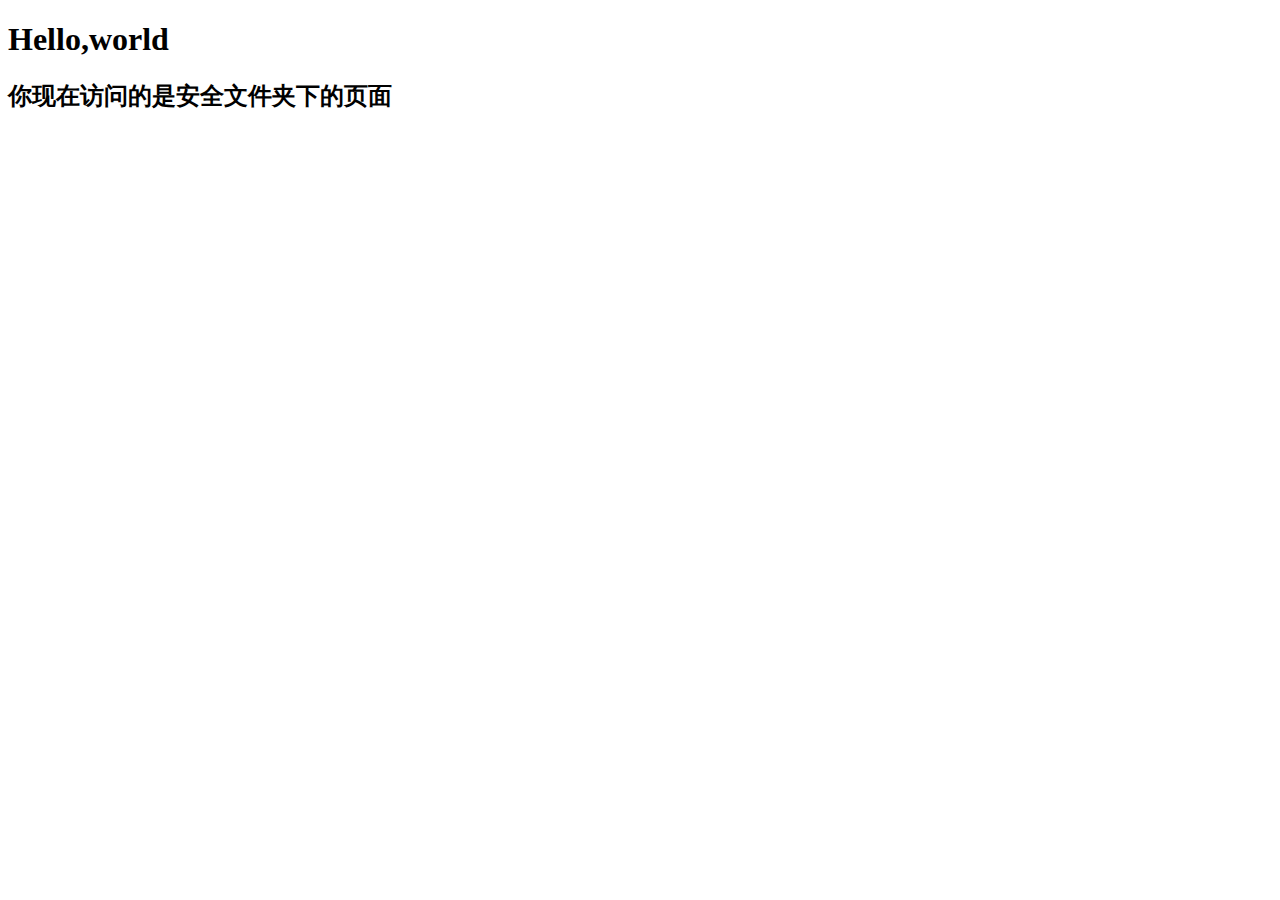
<file: SpringBootDemo/src/main/resources/templates/mydemo1.html>
<!DOCTYPE html>
<html lang="en">
<head>
    <meta charset="UTF-8">
    <meta name="viewport" content="width=device-width, initial-scale=1, shrink-to-fit=no">
    <title>测试安全</title>
</head>
<body>
    <h1>Hello,world</h1>
    <h2>你现在访问的是安全文件夹下的页面</h2>
</body>
</html>
</file>
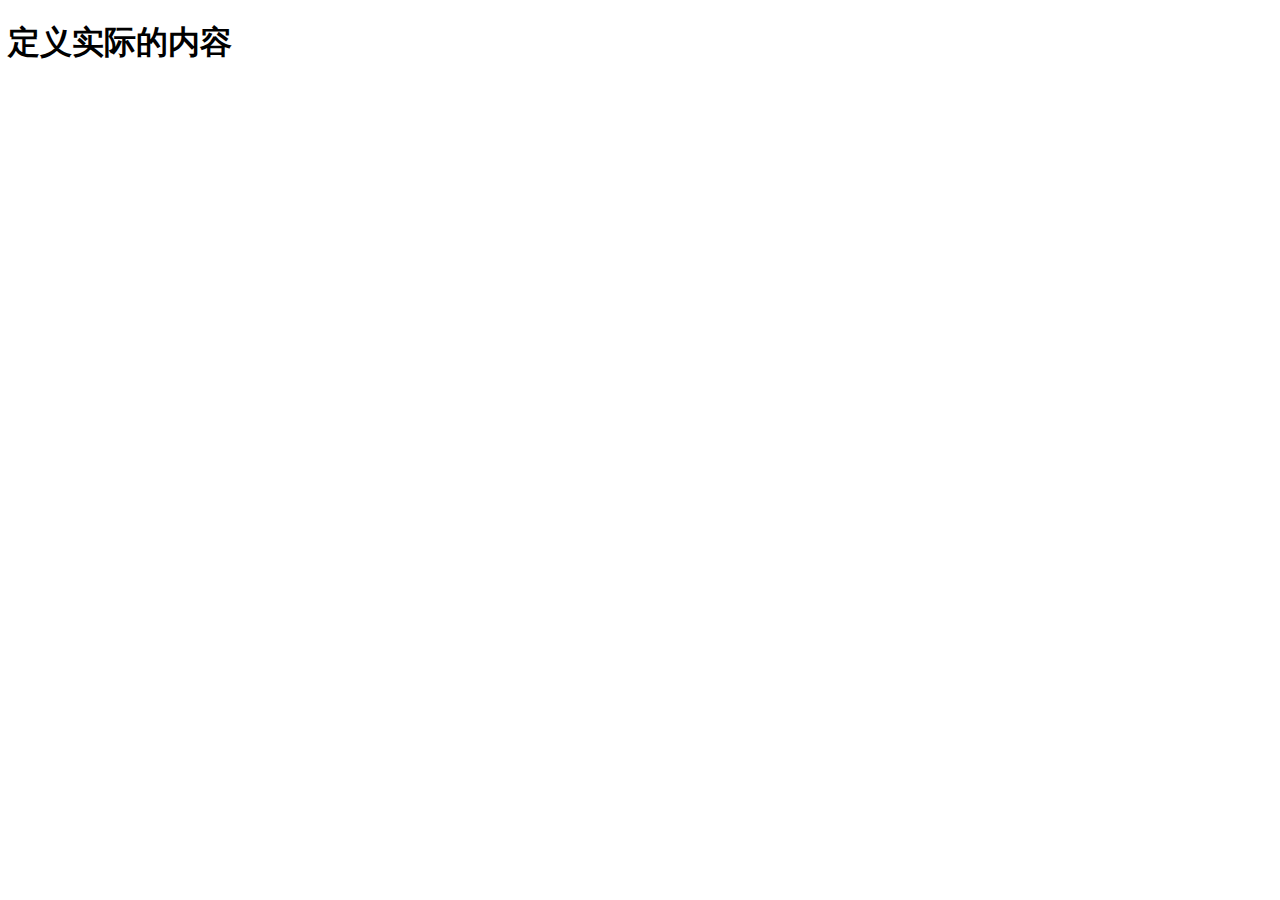
<file: SpringBootDemo/src/main/resources/templates/testUse.html>
<!DOCTYPE html>
<html xmlns:th="http://www.thymeleaf.org">
<head th:replace="common::commonHeader('验证使用公共页面的表头')">

<body class="nav-md">
<div class="container body">
    <div class="main_container">
        <div th:include="common::commonNav" th:remove="tag"></div>
        <div th:include="common::commonTop" th:remove="tag"></div>
    </div>

    <!-- page content -->
    <div class="right_col" role="main">
        <!-- 清除样式 -->
        <div class="clearfix"></div>
        <h1>定义实际的内容</h1>
    </div>
</div>
<div th:include="common::commonJS" th:remove="tag"></div>
</body>
</html>
</file>
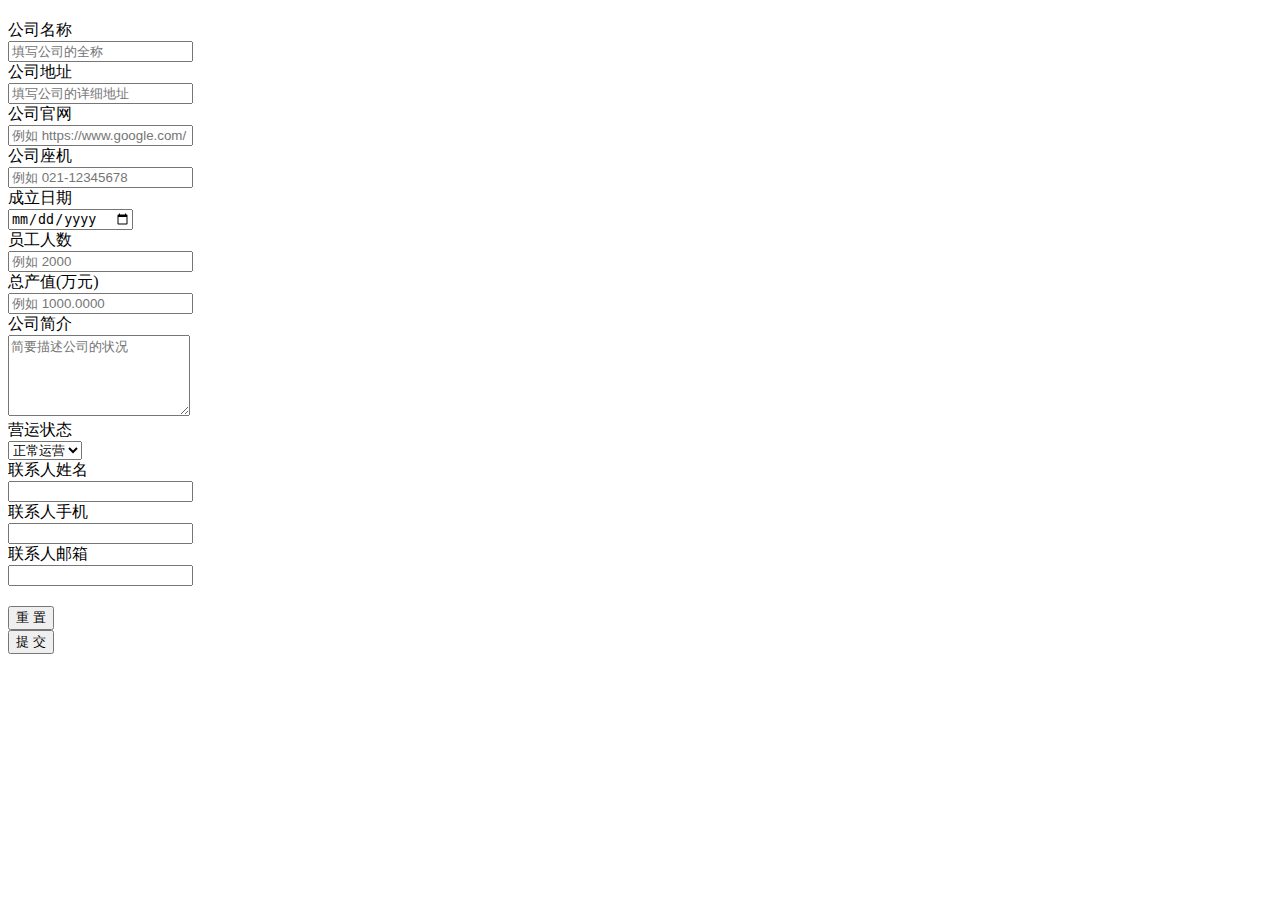
<file: SpringBootDemo/src/main/resources/templates/company/AddCompany.html>
<!DOCTYPE html>
<html xmlns:th="http://www.thymeleaf.org">
<head>
    <meta http-equiv="Content-Type" content="text/html; charset=UTF-8">
    <!-- Meta, title, CSS, favicons, etc. -->
    <meta charset="utf-8">
    <meta http-equiv="X-UA-Compatible" content="IE=edge">
    <meta name="viewport" content="width=device-width, initial-scale=1">
    <link rel="icon" href="images/favicon.ico" type="image/ico"/>
    <title>新增公司信息</title>
    <!-- RequireJS -->
    <script type="text/javascript" data-main="/custom/company/AddCompany.js"
            src="https://cdn.bootcdn.net/ajax/libs/require.js/2.3.6/require.min.js"></script>
</head>
<body class="bg-white">
<div class="container">
    <!-- 表单 水平布局 -->
    <form class="form-horizontal" id="form_company" method="post">
        <div class="form-group row" style="margin-top: 20px;">
            <label for="inputComName" class="col-sm-2 col-md-2 text-right control-label">公司名称</label>
            <div class="col-sm-10 col-md-10">
                <input type="text" class="form-control" id="inputComName" name="inputComName" placeholder="填写公司的全称" required>
            </div>
        </div>
        <div class="form-group row">
            <label for="inputComAddr" class="col-sm-2 col-md-2 text-right control-label">公司地址</label>
            <div class="col-sm-10 col-md-10">
                <input type="text" class="form-control" id="inputComAddr" name="inputComAddr" placeholder="填写公司的详细地址" required>
            </div>
        </div>
        <div class="form-group row">
            <label for="inputComUrl" class="col-sm-2 col-md-2 text-right control-label">公司官网</label>
            <div class="col-sm-10 col-md-10">
                <input type="url" class="form-control" id="inputComUrl" name="inputComUrl"
                       placeholder="例如 https://www.google.com/" required>
            </div>
        </div>
        <div class="form-group row">
            <label for="inputComTel" class="col-sm-2 col-md-2 text-right control-label">公司座机</label>
            <div class="col-sm-10 col-md-10">
                <input type="tel" class="form-control" id="inputComTel" name="inputComTel"
                       placeholder="例如 021-12345678" required>
            </div>
        </div>
        <div class="form-group row">
            <label for="inputComDate" class="col-sm-2 col-md-2 text-right control-label">成立日期</label>
            <div class="col-sm-10 col-md-10">
                <input type="date" class="form-control" id="inputComDate" name="inputComDate"
                       placeholder="例如 2008-10" required>
            </div>
        </div>
        <div class="form-group row">
            <label for="inputComNums" class="col-sm-2 col-md-2 text-right control-label">员工人数</label>
            <div class="col-sm-10 col-md-10">
                <input type="digits" class="form-control" id="inputComNums" name="inputComNums"
                       placeholder="例如 2000" required>
            </div>
        </div>
        <div class="form-group row">
            <label for="inputComOut" class="col-sm-2 col-md-2 text-right control-label">总产值(万元)</label>
            <div class="col-sm-10 col-md-10">
                <input type="number" class="form-control" id="inputComOut" name="inputComOut"
                       placeholder="例如 1000.0000" required>
            </div>
        </div>
        <div class="form-group row">
            <label for="inputComDesc" class="col-sm-2 col-md-2 text-right control-label">公司简介</label>
            <div class="col-sm-10 col-md-10">
                <textarea id="inputComDesc" name="inputComDesc" class="form-control" style="resize: vertical;"
                          rows="5" placeholder="简要描述公司的状况"></textarea>
            </div>
        </div>
        <div class="form-group row">
            <label for="inputComStatus" class="col-sm-2 col-md-2 text-right control-label">营运状态</label>
            <div class="col-sm-10 col-md-10">
                <select class="form-control" id="inputComStatus" name="inputComStatus">
                    <option value="正常运营">正常运营</option>
                    <option value="正在注销">正在注销</option>
                    <option value="已经注销">已经注销</option>
                </select>
            </div>
        </div>
        <div class="form-group row">
            <label for="inputConName" class="col-sm-2 col-md-2 text-right control-label">联系人姓名</label>
            <div class="col-sm-10 col-md-10">
                <input type="text" class="form-control" id="inputConName" name="inputConName" required>
            </div>
        </div>
        <div class="form-group row">
            <label for="inputConPhone" class="col-sm-2 col-md-2 text-right control-label">联系人手机</label>
            <div class="col-sm-10 col-md-10">
                <input type="tel" class="form-control" id="inputConPhone" name="inputConPhone" required>
            </div>
        </div>
        <div class="form-group row">
            <label for="inputConEmail" class="col-sm-2 col-md-2 text-right control-label">联系人邮箱</label>
            <div class="col-sm-10 col-md-10">
                <input type="email" class="form-control" id="inputConEmail" name="inputConEmail" required>
            </div>
        </div>
        <!-- 上传框 -->
        <div class="upload" id="inputConFile" name="inputConFile" action="/CompanyModule/upload"
             data-num="4" data-type="jpg,png,gif,doc,docx,pdf" data-size="10240" data-value="">
        </div>
        <div class="row" style="margin-top: 20px;"></div>
        <!-- 按钮 -->
        <div class="form-group text-center row">
            <div class="col-sm-6">
                <button type="reset" class="btn btn-warning">重 置</button>
            </div>
            <div class="col-sm-6">
                <!-- 异步提交，不要填写 type="submit" -->
                <button type="button" id="btn_save" class="btn btn-primary">提 交</button>
            </div>
        </div>
    </form>
</div>
</body>
</html>
</file>
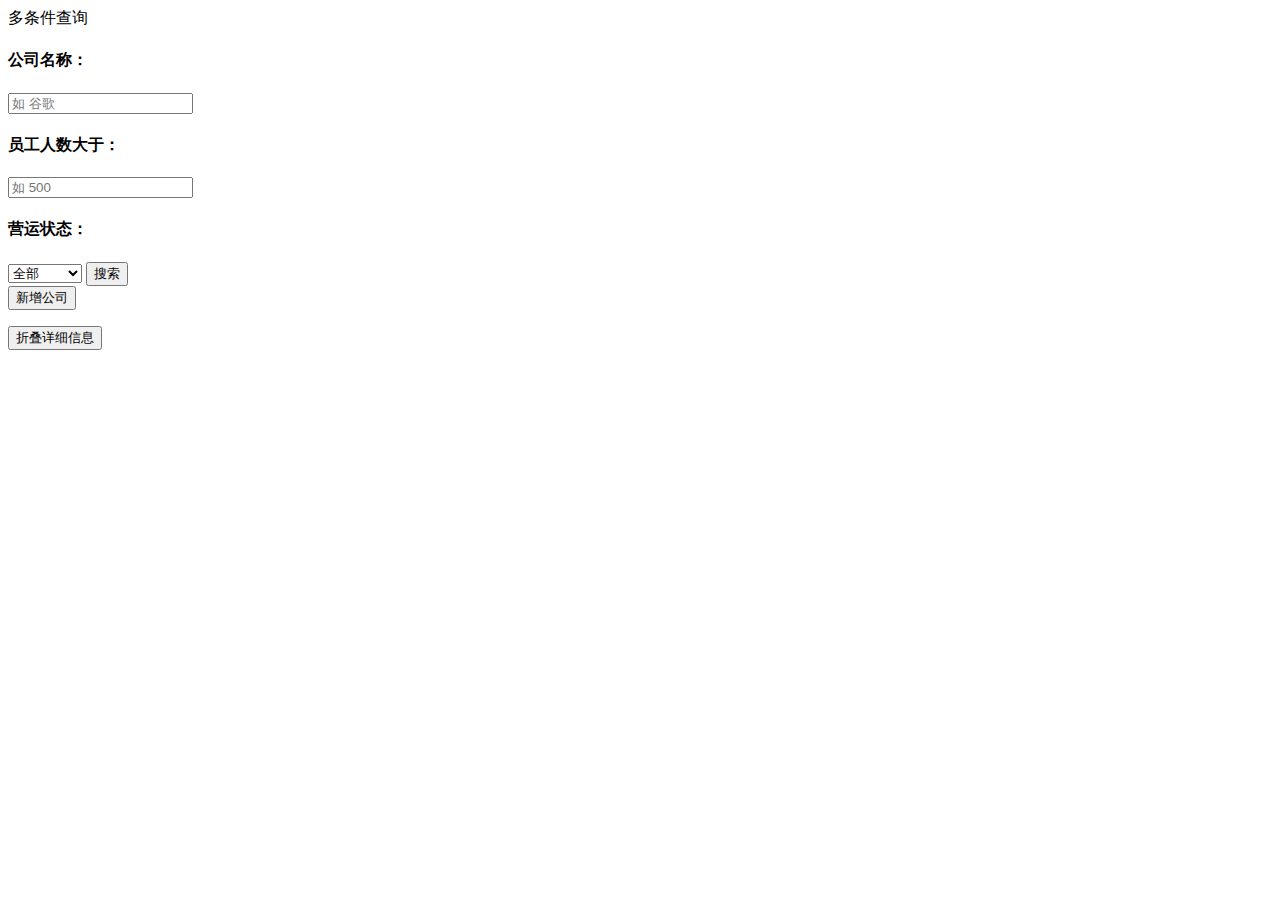
<file: SpringBootDemo/src/main/resources/templates/company/ListCompany.html>
<!DOCTYPE html>
<html xmlns:th="http://www.thymeleaf.org">
<head>
    <meta http-equiv="Content-Type" content="text/html; charset=UTF-8">
    <!-- Meta, title, CSS, favicons, etc. -->
    <meta charset="utf-8">
    <meta http-equiv="X-UA-Compatible" content="IE=edge">
    <meta name="viewport" content="width=device-width, initial-scale=1">
    <link rel="icon" href="../images/favicon.ico" type="image/ico"/>
    <title>公司数据表格</title>
    <!-- RequireJS 异步加载所需文件 -->
    <script type="text/javascript" data-main="/custom/company/ListCompany.js"
            src="https://cdn.bootcdn.net/ajax/libs/require.js/2.3.6/require.min.js"></script>
</head>
<body class="nav-md">
<div class="container body">
    <div class="main_container">
        <div th:include="common::commonNav" th:remove="tag"></div>
        <div th:include="common::commonTop" th:remove="tag"></div>
    </div>

    <!-- page content -->
    <div class="right_col" role="main">
        <!-- 清除样式 -->
        <div class="clearfix"></div>
        <div class="card">
            <div class="card-header">多条件查询</div>
            <!-- 自定义搜索条件框 -->
            <div class="card-body">
                <form class="form-inline row">
                    <label for="searchComName"><h4>公司名称：</h4></label>
                    <input type="text" id="searchComName" name="searchComName" class="form-control"
                           placeholder="如 谷歌">
                    <label for="searchComNum"><h4>员工人数大于：</h4></label>
                    <input type="text" id="searchComNum" name="searchComNum" class="form-control"
                           placeholder="如 500">
                    <label for="searchComStatus"><h4>营运状态：</h4></label>
                    <select class="form-control" id="searchComStatus" name="searchComStatus">
                        <option value="全部">全部</option>
                        <option value="正常运营">正常运营</option>
                        <option value="正在注销">正在注销</option>
                        <option value="已经注销">已经注销</option>
                    </select>
                    <!-- 点击搜索按钮 -->
                    <button type="button" id="searchComBtn" class="btn btn-primary">
                        <i class="fas fa-search"></i> 搜索
                    </button>
                </form>
            </div>
        </div>
        <!-- 按钮工具条 -->
        <div id="toolbar">
            <!-- 新增公司按钮 -->
            <button id="btn_add" type="button" class="btn btn-success">
                <i class="fas fa-plus-square"></i> 新增公司
            </button>
        </div>
        <!-- 显示公司的数据表格  -->
        <table id="tb_company" style="cursor: pointer;"></table>
        <!-- 点击展开详细信息 -->
        <p>
            <button class="btn btn-primary" type="button" data-toggle="collapse"
                    data-target="#collapseExample" aria-expanded="false" aria-controls="collapseExample">
                折叠详细信息
            </button>
        </p>
        <div class="collapse" id="collapseExample">
            <div class="card card-body" id="detail_company"></div>
        </div>
    </div>
</div>
</body>
</html>
</file>
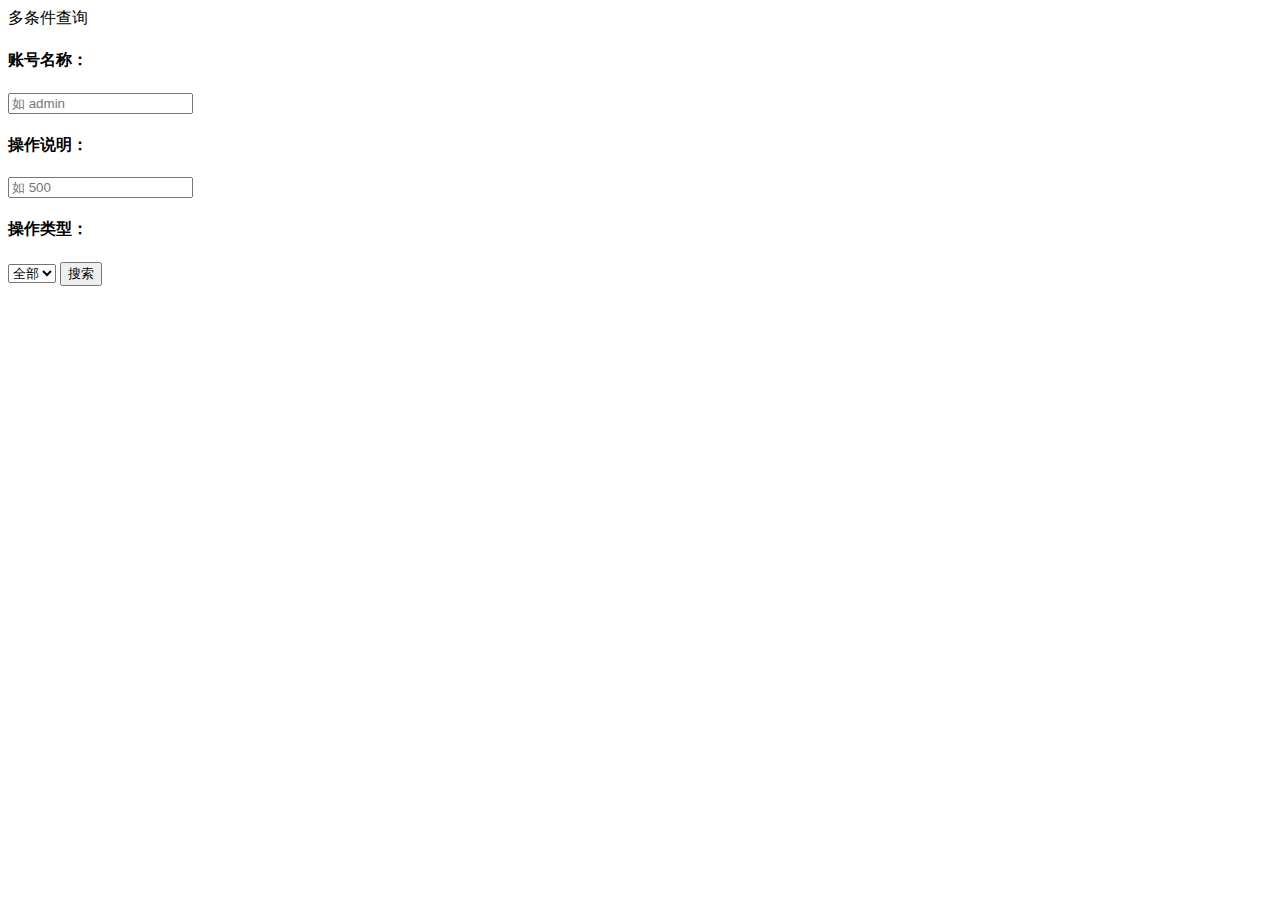
<file: SpringBootDemo/src/main/resources/templates/log/ListLog.html>
<!DOCTYPE html>
<html xmlns:th="http://www.thymeleaf.org">
<head>
    <meta http-equiv="Content-Type" content="text/html; charset=UTF-8">
    <!-- Meta, title, CSS, favicons, etc. -->
    <meta charset="utf-8">
    <meta http-equiv="X-UA-Compatible" content="IE=edge">
    <meta name="viewport" content="width=device-width, initial-scale=1">
    <link rel="icon" href="images/favicon.ico" type="image/ico"/>
    <title>操作日志表格</title>
    <!-- RequireJS -->
    <script type="text/javascript" data-main="/custom/log/ListLog.js"
            src="https://cdn.bootcdn.net/ajax/libs/require.js/2.3.6/require.min.js"></script>
</head>
<body class="nav-md">
<div class="container body">
    <div class="main_container">
        <div th:include="common::commonNav" th:remove="tag"></div>
        <div th:include="common::commonTop" th:remove="tag"></div>
    </div>

    <!-- page content -->
    <div class="right_col" role="main">
        <!-- 清除样式 -->
        <div class="clearfix"></div>
        <div class="card">
            <div class="card-header">多条件查询</div>
            <!-- 自定义搜索条件框 -->
            <div class="card-body">
                <form class="form-inline row">
                    <label for="username"><h4>账号名称：</h4></label>
                    <input type="text" id="username" name="username" class="form-control"
                           placeholder="如 admin">
                    <label for="operateDesc"><h4>操作说明：</h4></label>
                    <input type="text" id="operateDesc" name="operateDesc" class="form-control"
                           placeholder="如 500">
                    <label for="operateType"><h4>操作类型：</h4></label>
                    <select class="form-control" id="operateType" name="operateType">
                        <option value="全部">全部</option>
                        <option value="查询">查询</option>
                        <option value="新增">新增</option>
                        <option value="修改">修改</option>
                        <option value="删除">删除</option>
                        <option value="其他">其他</option>
                    </select>
                    <!-- 点击搜索按钮 -->
                    <button type="button" id="searchLogBtn" class="btn btn-primary">
                        <i class="fas fa-search"></i> 搜索
                    </button>
                </form>
            </div>
        </div>
        <div class="row">
            <div class="col-12">
                <!-- 显示操作日志的表格  -->
                <table id="tb_log" style="cursor: pointer;"></table>
            </div>
        </div>
    </div>
</div>
</body>
</html>
</file>
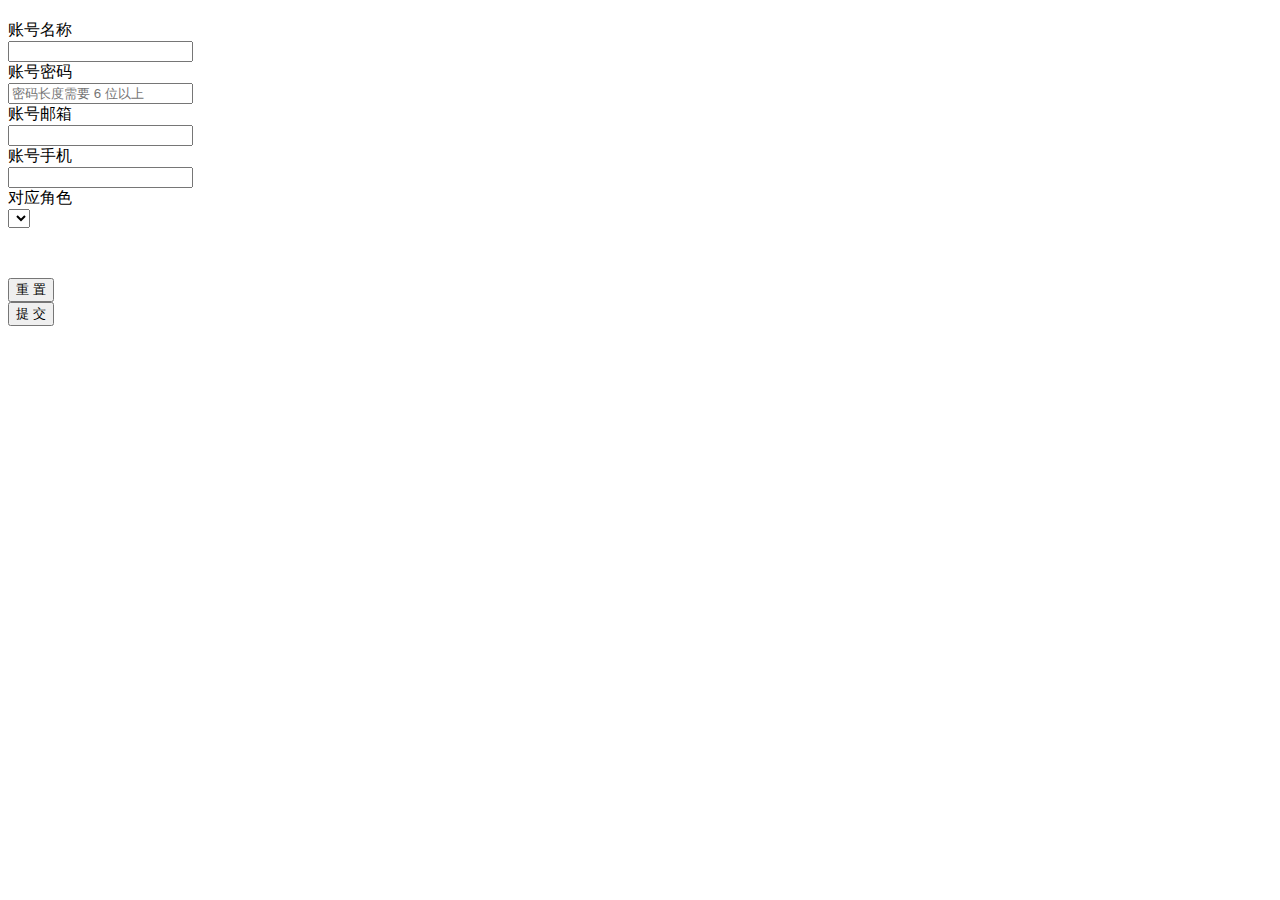
<file: SpringBootDemo/src/main/resources/templates/security/AddSysUser.html>
<!DOCTYPE html>
<html xmlns:th="http://www.thymeleaf.org">
<head>
    <meta http-equiv="Content-Type" content="text/html; charset=UTF-8">
    <!-- Meta, title, CSS, favicons, etc. -->
    <meta charset="utf-8">
    <meta http-equiv="X-UA-Compatible" content="IE=edge">
    <meta name="viewport" content="width=device-width, initial-scale=1">
    <link rel="icon" href="images/favicon.ico" type="image/ico"/>
    <title>新增系统账号</title>
    <!-- RequireJS -->
    <script type="text/javascript" data-main="/custom/security/AddSysUser.js"
            src="https://cdn.bootcdn.net/ajax/libs/require.js/2.3.6/require.min.js"></script>
</head>
<body class="bg-white">
<div class="container">
    <!-- 表单 水平布局 -->
    <form class="form-horizontal" id="SysUserForm" method="post">
        <div class="form-group form-group-lg row" style="margin-top: 20px;">
            <label for="username" class="col-sm-2 col-md-2 text-right control-label">账号名称</label>
            <div class="col-sm-10 col-md-10">
                <input type="text" class="form-control" id="username" name="username" required>
            </div>
        </div>
        <div class="form-group form-group-lg row">
            <label for="password" class="col-sm-2 col-md-2 text-right control-label">账号密码</label>
            <div class="col-sm-10 col-md-10">
                <input type="password" class="form-control" id="password" name="password"
                       placeholder="密码长度需要 6 位以上" required>
            </div>
        </div>
        <div class="form-group form-group-lg row">
            <label for="useremail" class="col-sm-2 col-md-2 text-right control-label">账号邮箱</label>
            <div class="col-sm-10 col-md-10">
                <input type="email" class="form-control" id="useremail" name="useremail" required>
            </div>
        </div>
        <div class="form-group form-group-lg row">
            <label for="usermobile" class="col-sm-2 col-md-2 text-right control-label">账号手机</label>
            <div class="col-sm-10 col-md-10">
                <input type="tel" class="form-control" id="usermobile" name="usermobile" required>
            </div>
        </div>
        <div class="form-group form-group-lg row">
            <label for="sysroleid" class="col-sm-2 col-md-2 text-right control-label">对应角色</label>
            <div class="col-sm-10 col-md-10">
                <!-- 下拉列表 -->
                <select class="form-control" id="sysroleid" name="sysroleid" required></select>
            </div>
        </div>
        <div class="row" style="margin-top: 50px;"></div>
        <!-- 按钮 -->
        <div class="form-group text-center row">
            <div class="col-sm-6">
                <button type="reset" class="btn btn-warning btn-lg">重 置</button>
            </div>
            <div class="col-sm-6">
                <!-- 异步提交，不要填写 type="submit" -->
                <button type="button" id="btn_SaveAddSysUser" class="btn btn-primary btn-lg">提 交</button>
            </div>
        </div>
    </form>
</div>
</body>
</html>
</file>
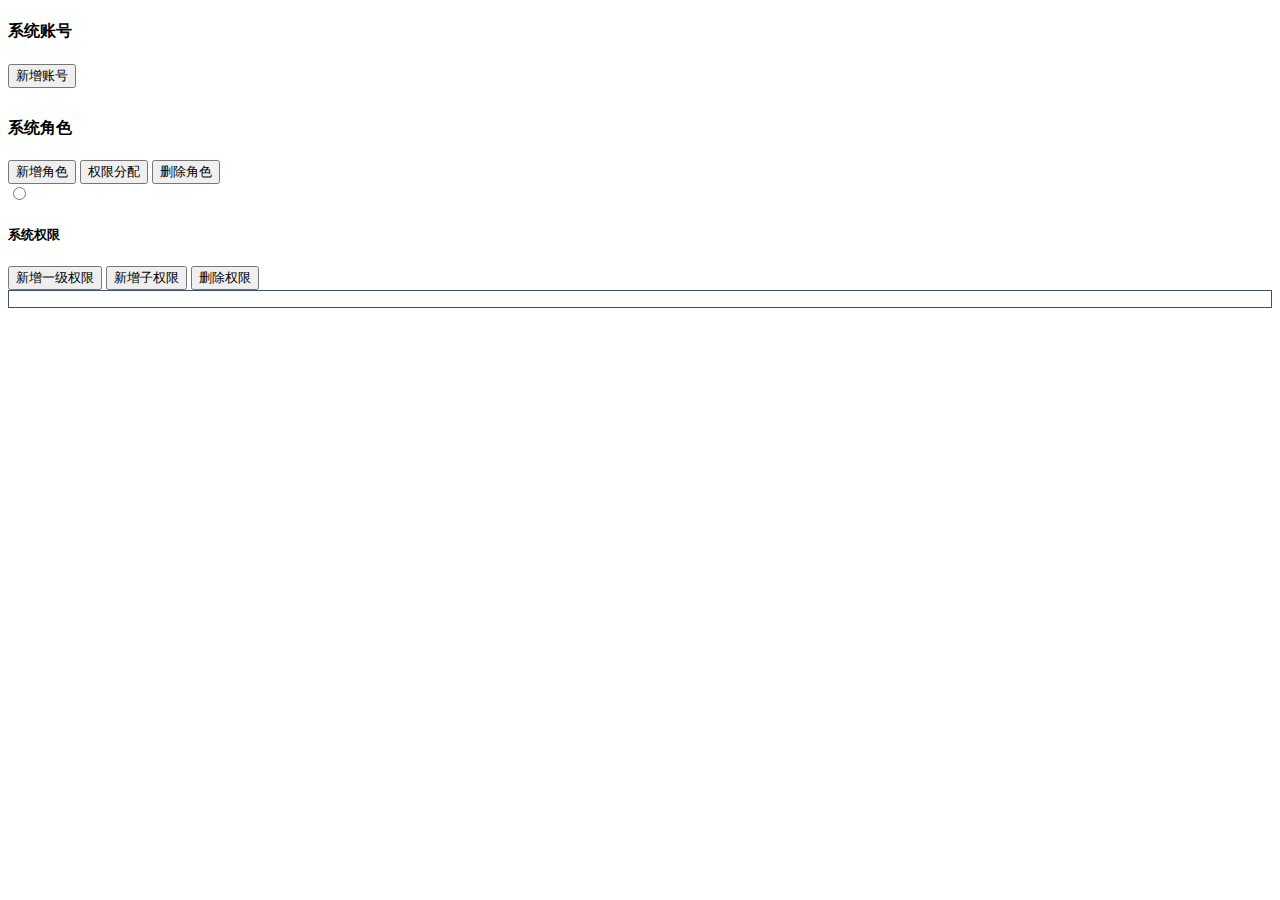
<file: SpringBootDemo/src/main/resources/templates/security/ListUserRoleAuth.html>
<!DOCTYPE html>
<html xmlns:th="http://www.thymeleaf.org" xmlns:sec="http://www.thymeleaf.org/thymeleaf-extras-springsecurity5">
<head>
    <meta http-equiv="Content-Type" content="text/html; charset=UTF-8">
    <!-- Meta, title, CSS, favicons, etc. -->
    <meta charset="utf-8">
    <meta http-equiv="X-UA-Compatible" content="IE=edge">
    <meta name="viewport" content="width=device-width, initial-scale=1">
    <link rel="icon" href="images/favicon.ico" type="image/ico"/>
    <title>权限管理</title>
    <!-- RequireJS -->
    <script type="text/javascript" data-main="/custom/security/ListUserRoleAuth.js"
            src="https://cdn.bootcdn.net/ajax/libs/require.js/2.3.6/require.min.js"></script>
</head>
<body class="nav-md">
<div class="container body">
    <div class="main_container">
        <div th:include="common::commonNav" th:remove="tag"></div>
        <div th:include="common::commonTop" th:remove="tag"></div>
    </div>

    <!-- page content -->
    <div class="right_col" role="main">
        <!-- 清除样式 -->
        <div class="clearfix"></div>
        <!-- 增加角色的弹出层 -->
        <div id="addRoleDiv" style="display: none; margin: 15px;">
            <form id="SysRoleForm" role="form" method="post">
                <div class="form-group">
                    <label for="roleName" class="col-form-label">角色名称</label>
                    <input type="text" class="form-control" id="rolename" name="rolename"
                           placeholder="不允许与已有的重名" required>
                </div>
                <div class="form-group" style="margin-bottom: 30px;">
                    <label for="roleDesc" class="col-form-label">角色描述</label>
                    <textarea class="form-control" id="roledesc" name="roledesc"
                              placeholder="不超过 200 字" rows="5" style="resize: vertical;"></textarea>
                </div>
                <div class="form-group row" style="">
                    <div class="col-md-12 text-center">
                        <button id="saveRoleBtn" type="button" class="btn btn-success">提 交</button>
                    </div>
                </div>
            </form>
        </div>
        <!-- 增加权限的弹出层 -->
        <div id="addAuthDiv" style="display: none; margin: 15px;">
            <form id="SysAuthForm" role="form" class="form-inline form-group-lg" method="post">
                <label for="authName">新增权限名称：</label>
                <input type="text" class="form-control mb-2 mr-sm-2" id="authName" name="authName"
                       placeholder="不允许与已有的重名" required>
                <button id="saveAuthBtn" type="button" class="btn btn-primary mb-2"
                        style="margin-left: 30px;">保 存</button>
            </form>
        </div>
        <!-- 账号数据表格与权限树 -->
        <div class="row">
            <!-- 左侧一列 -->
            <div class="col-8">
                <!-- 账号数据区域 -->
                <div class="row">
                    <div class="col-6 text-left"><h4>系统账号</h4></div>
                    <div sec:authorize="hasAuthority('系统管理_权限管理_新增账号')" class="col-6 text-right">
                        <!-- 新增账号按钮 -->
                        <button id="btn_addUser" type="button" class="btn btn-success">
                            <i class="fas fa-plus-square"></i> 新增账号
                        </button>
                    </div>
                </div>
                <div class="row">
                    <div class="col-12">
                        <!-- 数据表格 -->
                        <table id="tb_SysUser" style="cursor: pointer;"></table>
                    </div>
                </div>
                <div class="row" style="margin-top: 30px;"></div>
                <!-- 角色区域 -->
                <div class="row">
                    <div class="col-6 text-left"><h4>系统角色</h4></div>
                    <div class="col-6 text-right">
                        <!-- 新增角色按钮 -->
                        <button sec:authorize="hasAuthority('系统管理_权限管理_新增角色')" id="btn_addRole" type="button" class="btn btn-success">
                            <i class="fas fa-user-plus"></i> 新增角色
                        </button>
                        <!-- 修改角色权限按钮 -->
                        <button sec:authorize="hasAuthority('系统管理_权限管理_权限分配')" id="btn_assignRole" type="button" class="btn btn-warning">
                            <i class="fas fa-user-cog"></i> 权限分配
                        </button>
                        <!-- 删除角色按钮 -->
                        <button sec:authorize="hasAuthority('系统管理_权限管理_删除角色')" id="btn_delRole" type="button" class="btn btn-danger">
                            <i class="fas fa-user-minus"></i> 删除角色
                        </button>
                    </div>
                </div>
                <div class="row">
                    <div class="col-12 card-body">
                       <!-- 角色标签 -->
                        <label th:each="sysRole : ${sysRoles}" style="margin-right: 10px;">
                            <input type="radio" name="radioRole"
                                   th:disabled="${sysRole.rolename=='超级管理员'}?true:false"
                                   th:value="${sysRole.uuid}" th:text="${sysRole.rolename}"/>
                        </label>
                    </div>
                </div>
            </div>
            <!-- 右侧一列 -->
            <div class="col-4">
                <!-- 权限树 -->
                <div class="row">
                    <div class="col-3 text-left">
                        <h5>系统权限</h5>
                        <input id="nowid" type="hidden" value="无"/>
                        <input id="nowpid" type="hidden" value="无"/>
                        <input id="nowname" type="hidden" value="无"/>
                    </div>
                    <div class="col-9 text-right">
                        <button sec:authorize="hasAuthority('系统管理_权限管理_新增一级权限')" id="btn_addMainAuth" type="button" class="btn btn-success btn-sm">
                            <i class="fas fa-plus-square"></i> 新增一级权限
                        </button>
                        <button sec:authorize="hasAuthority('系统管理_权限管理_新增子权限')" id="btn_addAuth" type="button" class="btn btn-info btn-sm">
                            <i class="far fa-plus-square"></i> 新增子权限
                        </button>
                        <button sec:authorize="hasAuthority('系统管理_权限管理_删除权限')" id="btn_delAuth" type="button" class="btn btn-danger btn-sm">
                            <i class="fas fa-trash"></i> 删除权限
                        </button>
                    </div>
                </div>
                <div class="row">
                    <div class="col-12" style="border-style: solid; border-width: 1px; border-color: #3E5367;">
                        <ul id="AuthTree" class="ztree"></ul>
                    </div>
                </div>
            </div>
        </div>
    </div>
</div>
</body>
</html>
</file>
